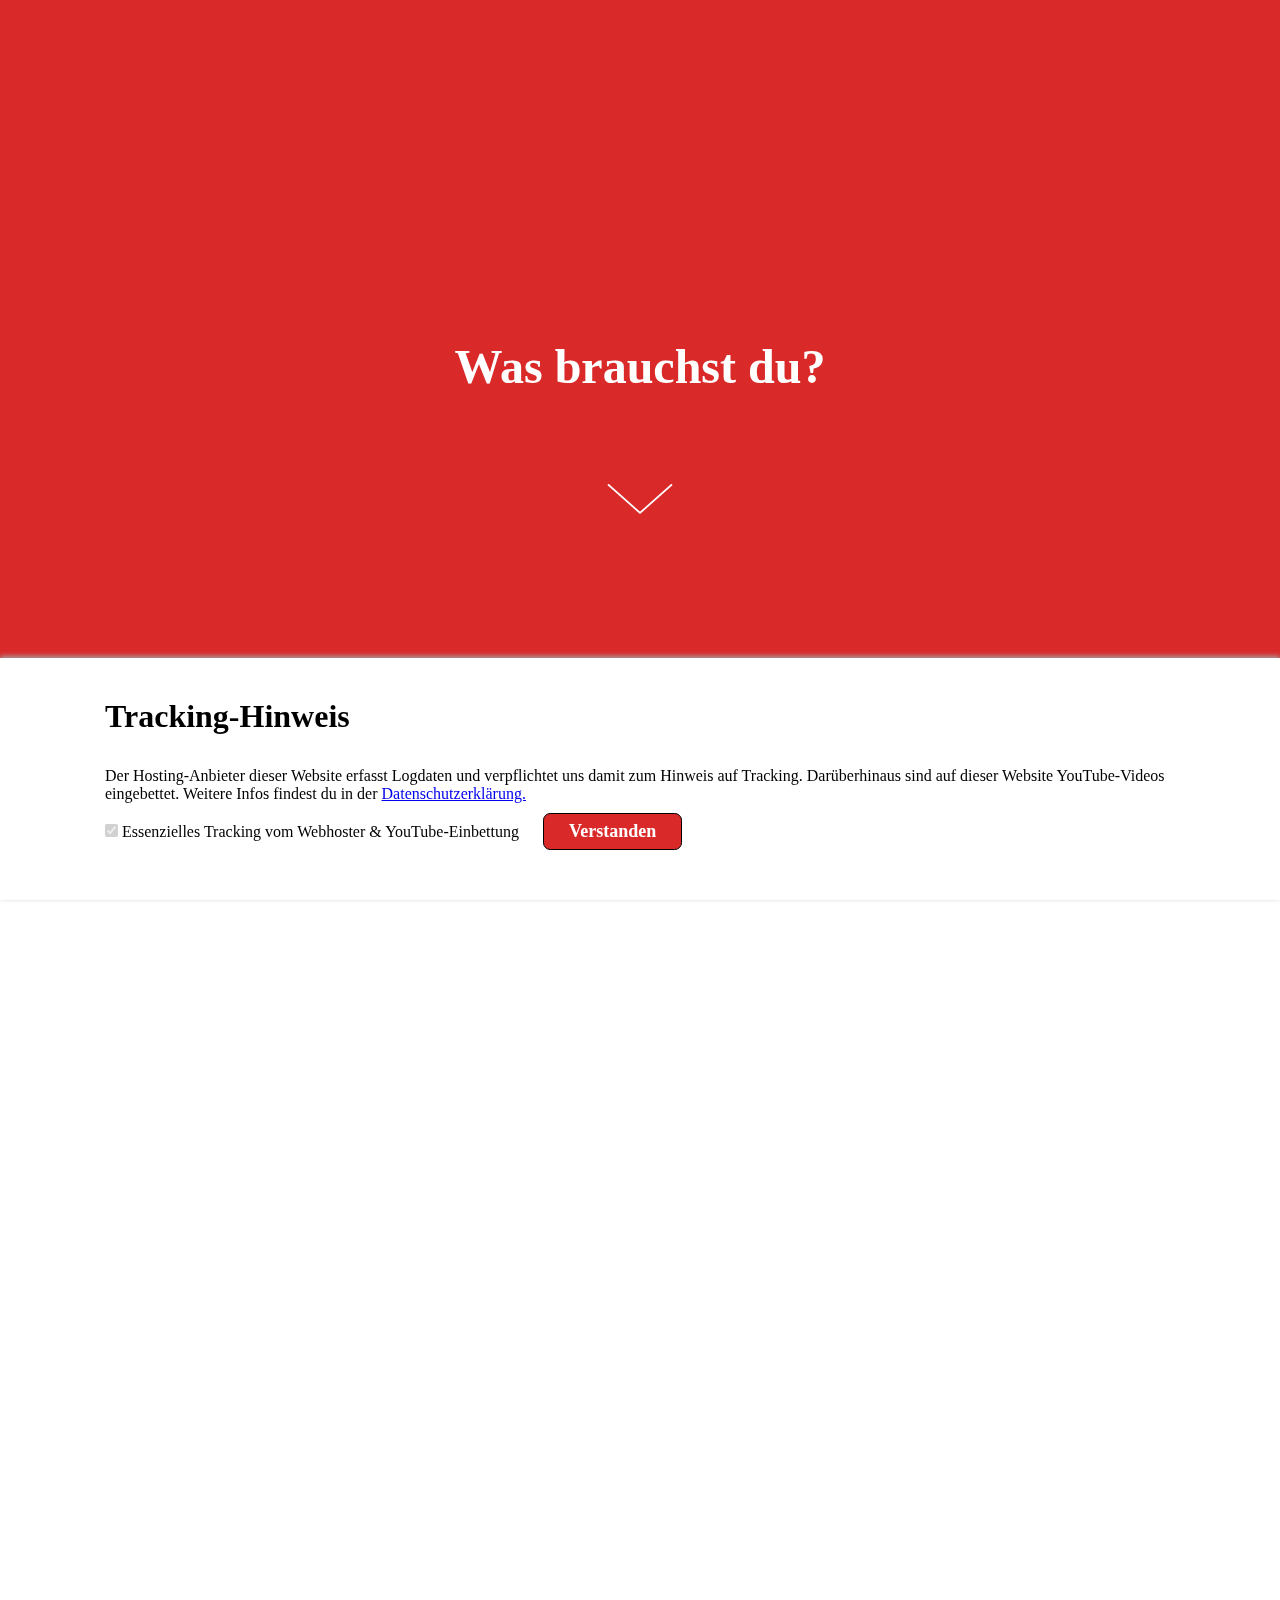
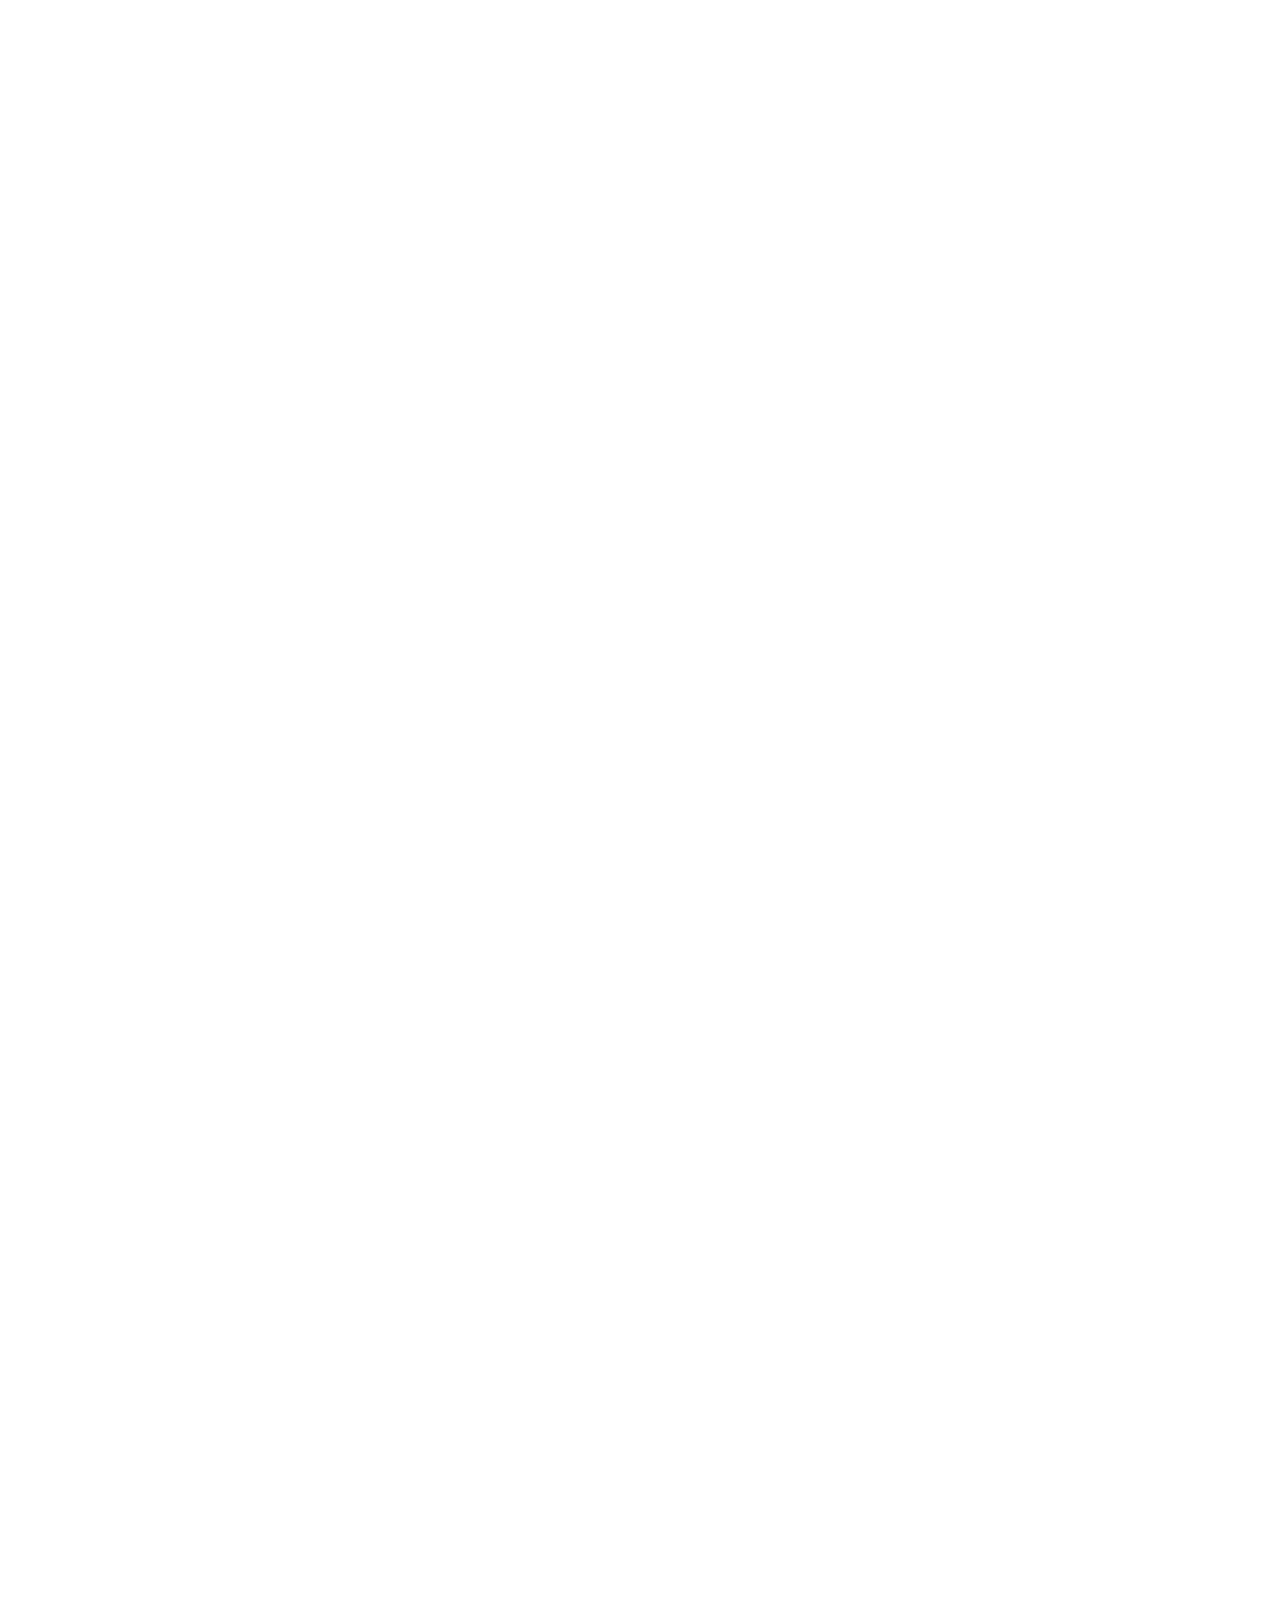
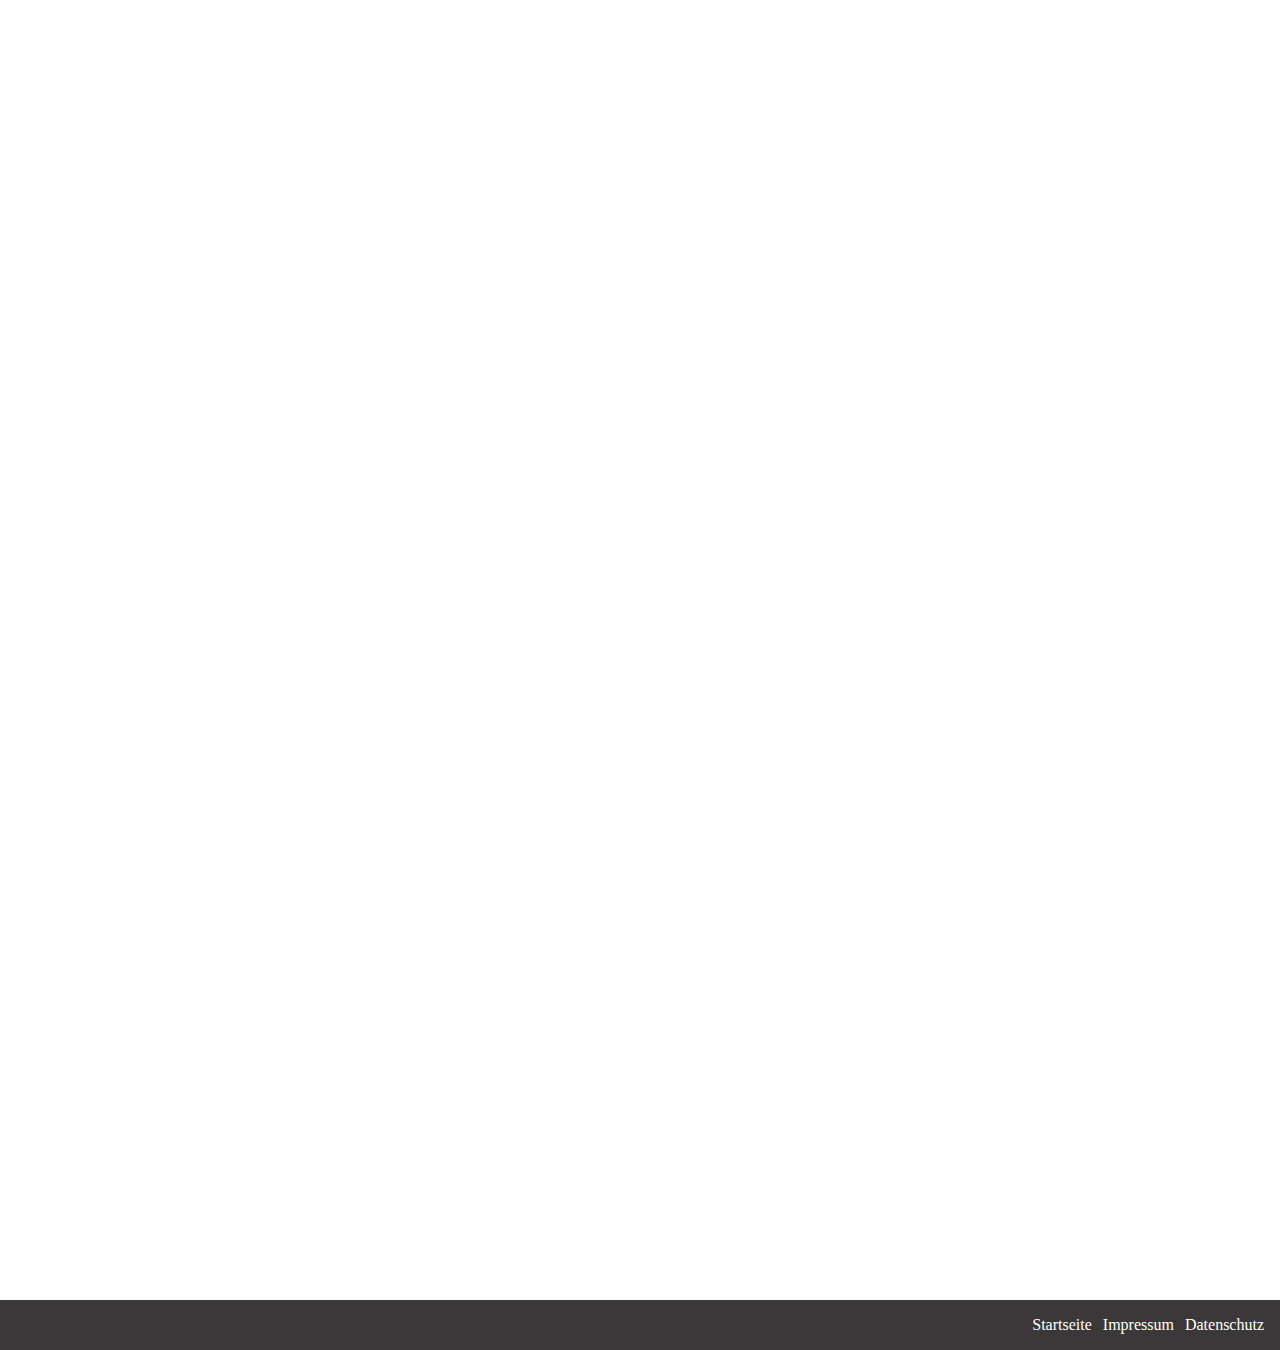
<file: index.html>
<!DOCTYPE html>
<html lang="de">
<head>
    <meta charset="UTF-8">
    <meta name="viewport" content="width=device-width, initial-scale=1" />
    <title>Laura Britt</title>
    <link rel="stylesheet" href="style.css">

</head>
    <body>
        <div class="full-height-red">
            <div class="appear-on-scroll">
                <h1>Was brauchst du?</h1>
                <div class="centered-by-parent">
                    <a href="#video" target="_self"><img class="small-img" alt="arrow-down" src="media/arrow-down-white-v1.svg"></a>
                </div>
            </div>
        </div>
        <div id="video" class="full-height-white">
            <div class="appear-on-scroll">
                <h2>Ein Video?</h2>
                <div class="desktop columns">
                    <div class="equal-column-half">
                        <iframe width="350" height="200" src="https://www.youtube.com/embed/5EgxwFObYWo?si=4yR5PSJ-s7o13Aq-&amp;controls=0" title="YouTube video player"  allow="accelerometer; autoplay; clipboard-write; encrypted-media; gyroscope; picture-in-picture; web-share" referrerpolicy="strict-origin-when-cross-origin" allowfullscreen></iframe>
                    </div>
                    <div class="equal-column-half">
                        <iframe width="350" height="200" src="https://www.youtube.com/embed/VaCWDtsmfcc?si=Q108I4TBOpNivDUX" title="YouTube video player" allow="accelerometer; autoplay; clipboard-write; encrypted-media; gyroscope; picture-in-picture; web-share" referrerpolicy="strict-origin-when-cross-origin" allowfullscreen></iframe>
                    </div>
                </div>
                <div class="mobile">
                    <div>
                        <iframe width="350" height="200" src="https://www.youtube.com/embed/5EgxwFObYWo?si=4yR5PSJ-s7o13Aq-&amp;controls=0" title="YouTube video player"  allow="accelerometer; autoplay; clipboard-write; encrypted-media; gyroscope; picture-in-picture; web-share" referrerpolicy="strict-origin-when-cross-origin" allowfullscreen></iframe>
                    </div>
                    <div>
                        <iframe width="350" height="200" src="https://www.youtube.com/embed/VaCWDtsmfcc?si=Q108I4TBOpNivDUX" title="YouTube video player" allow="accelerometer; autoplay; clipboard-write; encrypted-media; gyroscope; picture-in-picture; web-share" referrerpolicy="strict-origin-when-cross-origin" allowfullscreen></iframe>
                    </div>
                </div>
                <div class="spacer-20"></div>
                <div class="desktop columns">
                    <div class="equal-column-half">
                        <iframe width="350" height="200" src="https://www.youtube.com/embed/XbYvmvSQ8as?si=ryQXMYQb3wvXoicc" title="YouTube video player" allow="accelerometer; autoplay; clipboard-write; encrypted-media; gyroscope; picture-in-picture; web-share" referrerpolicy="strict-origin-when-cross-origin" allowfullscreen></iframe>
                    </div>
                    <div class="equal-column-half">
                        <iframe width="350" height="200" src="https://www.youtube.com/embed/SDDB5AxR1AM?si=u-vwZpndR7-44AY7" title="YouTube video player" allow="accelerometer; autoplay; clipboard-write; encrypted-media; gyroscope; picture-in-picture; web-share" referrerpolicy="strict-origin-when-cross-origin" allowfullscreen></iframe>
                    </div>
                </div>
                <div class="mobile">
                    <div>
                        <iframe width="350" height="200" src="https://www.youtube.com/embed/XbYvmvSQ8as?si=ryQXMYQb3wvXoicc" title="YouTube video player" allow="accelerometer; autoplay; clipboard-write; encrypted-media; gyroscope; picture-in-picture; web-share" referrerpolicy="strict-origin-when-cross-origin" allowfullscreen></iframe>
                    </div>
                    <div>
                        <iframe width="350" height="200" src="https://www.youtube.com/embed/SDDB5AxR1AM?si=u-vwZpndR7-44AY7" title="YouTube video player" allow="accelerometer; autoplay; clipboard-write; encrypted-media; gyroscope; picture-in-picture; web-share" referrerpolicy="strict-origin-when-cross-origin" allowfullscreen></iframe>
                    </div>
                </div>
                <div class="centered-by-parent">
                    <a href="#website" target="_self"><img class="small-img" alt="arrow-down" src="media/arrow-down-red-v1.svg"></a>
                </div>
            </div>
        </div>
        <div id="website" class="full-height-white">
            <div class="appear-on-scroll">
                <h2>Eine Website?</h2>
                <div class="desktop columns">
                    <div class="equal-column-half">
                        <a href="https://organisiert-euch.de/" target="_blank"><img class="website-screenshot" alt="Website Organisiert Euch" src="media/Website%20Organisiert%20Euch.png"></a>
                    </div>
                    <div class="equal-column-half">
                        <a href="https://kinderaerztefriesenweg.de/" target="_blank"><img class="website-screenshot" alt="Website Kinderärzte Friesenweg" src="media/Website%20Kinderaerzte%20Friesenweg.png"></a>
                    </div>
                </div>
                <div class="mobile">
                    <div>
                        <a href="https://organisiert-euch.de/" target="_blank"><img class="website-screenshot" alt="Website Organisiert Euch" src="media/Website%20Organisiert%20Euch.png"></a>
                    </div>
                    <div class="spacer-20"></div>
                    <div>
                        <a href="https://kinderaerztefriesenweg.de/" target="_blank"><img class="website-screenshot" alt="Website Kinderärzte Friesenweg" src="media/Website%20Kinderaerzte%20Friesenweg.png"></a>
                    </div>
                </div>
                <div class="centered-by-parent">
                    <a href="#design" target="_self"><img class="small-img" alt="arrow-down" src="media/arrow-down-red-v1.svg"></a>
                </div>
            </div>
        </div>
        <div id="design" class="full-height-white">
            <div class="appear-on-scroll">
                <h2>Einen Flyer, ein PDF oder ein Logo?</h2>
                <div class="desktop columns">
                    <div class="equal-column-third">
                        <img alt="Flyer Creo Coaching" src="media/Flyer%20Creo%20Coaching.png">
                    </div>
                    <div class="equal-column-third">
                        <img alt="PDF Leitfaden Coaching Interkulturell" src="media/Mockup-Leitfaden-Coaching-Interkulturell.png">
                    </div>
                    <div class="equal-column-third">
                        <img alt="Logo-Collage" src="media/Logo-Collage-V1.png">
                    </div>
                </div>
                <div class="mobile">
                    <div>
                        <img alt="Flyer Creo Coaching" src="media/Flyer%20Creo%20Coaching.png">
                    </div>
                    <div class="spacer-20"></div>
                    <div>
                        <img alt="PDF Leitfaden Coaching Interkulturell" src="media/Mockup-Leitfaden-Coaching-Interkulturell.png">
                    </div>
                    <div class="spacer-20"></div>
                    <div>
                        <img alt="Logo-Collage" src="media/Logo-Collage-V1.png">
                    </div>
                </div>
                <div class="centered-by-parent">
                    <a href="#kontakt" target="_self"><img class="small-img" alt="arrow-down" src="media/arrow-down-red-v1.svg"></a>
                </div>
            </div>
        </div>
        <div id="kontakt" class="full-height-white">
            <div class="appear-on-scroll">
                <h2>Kontaktier mich</h2>
                <div class="desktop columns">
                    <div class="equal-column-half">
                        <p><a href="mailto:info@laurabritt.de">info@laurabritt.de</a></p>
                        <p>+49 172 447 98 67</p>
                    </div>
                    <div class="equal-column-half">
                        <img class="ich" alt="Laura Britt" src="media/_NET1501_RIOT_400x400.jpg">
                    </div>
                </div>
                <div class="mobile">
                    <div>
                        <p><a href="mailto:info@laurabritt.de">info@laurabritt.de</a></p>
                        <p>+49 172 447 98 67</p>
                    </div>
                    <div>
                        <img class="ich" alt="Laura Britt" src="media/_NET1501_RIOT_400x400.jpg">
                    </div>
                </div>
            </div>
        </div>
        <div class="footer">
            <div class="footer-inner">
                <nav>
                    <a href="/">Startseite</a>
                    <a href="impressum">Impressum</a>
                    <a href="datenschutz">Datenschutz</a>
                </nav>
            </div>
        </div>
        <script src="script.js"></script>
        <div class="cookie-banner-outer">
            <div class="cookie-banner-inner">
                <h2>Tracking-Hinweis</h2>
                <p>Der Hosting-Anbieter dieser Website erfasst Logdaten und verpflichtet uns damit zum Hinweis auf Tracking. Darüberhinaus sind auf dieser Website YouTube-Videos eingebettet. Weitere Infos findest du in der <a href="/datenschutz">Datenschutzerklärung.</a></p>
                <input type="checkbox" id="dsgvo-essenziell" disabled checked name="dsgvo-essenziell">
                <label for="dsgvo-essenziell">Essenzielles Tracking vom Webhoster & YouTube-Einbettung</label>
                <button class="button-on-white" onclick="cookieBannerSaveConsent()">Verstanden</button>
            </div>
        </div>
    </body>
</html>
</file>
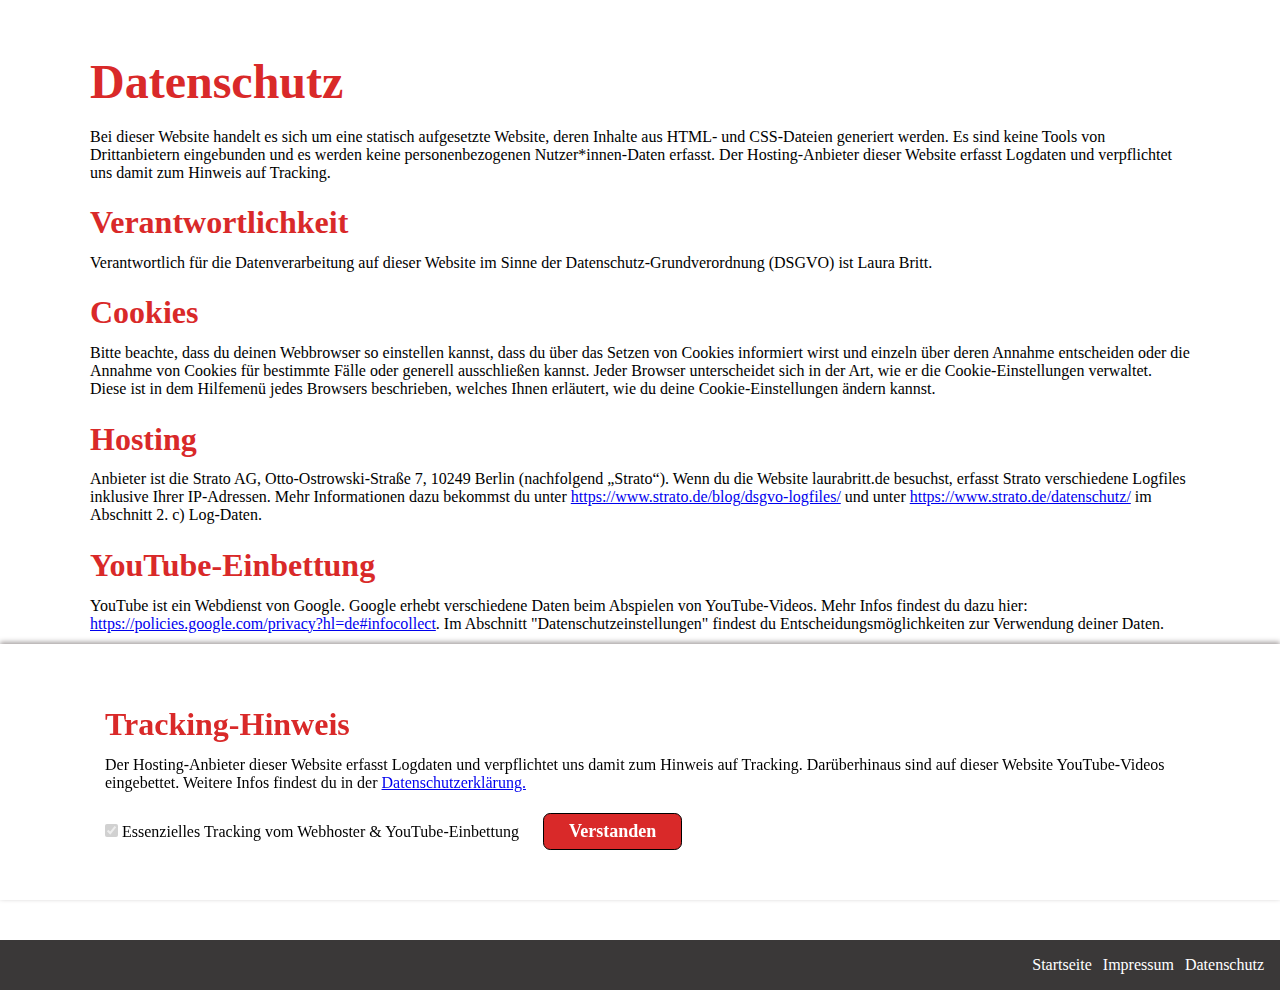
<file: datenschutz/index.html>
<!DOCTYPE html>
<html lang="de">
<head>
    <meta charset="UTF-8">
    <meta name="viewport" content="width=device-width, initial-scale=1" />
    <title>Laura Britt</title>
    <link rel="stylesheet" href="/style-2.css">

</head>
    <body>
        <div class="inner-content">
            <h1>Datenschutz</h1>
            <p>Bei dieser Website handelt es sich um eine statisch aufgesetzte Website, deren Inhalte aus HTML- und CSS-Dateien generiert werden. Es sind keine Tools von Drittanbietern eingebunden und es werden keine personenbezogenen Nutzer*innen-Daten erfasst. Der Hosting-Anbieter dieser Website erfasst Logdaten und verpflichtet uns damit zum Hinweis auf Tracking.</p>
            <h2>Verantwortlichkeit</h2>
            <p>Verantwortlich für die Datenverarbeitung auf dieser Website im Sinne der Datenschutz-Grundverordnung (DSGVO) ist Laura Britt. </p>
            <h2>Cookies</h2>
            <p>Bitte beachte, dass du deinen Webbrowser so einstellen kannst, dass du über das Setzen von Cookies informiert wirst und einzeln über deren Annahme entscheiden oder die Annahme von Cookies für bestimmte Fälle oder generell ausschließen kannst. Jeder Browser unterscheidet sich in der Art, wie er die Cookie-Einstellungen verwaltet. Diese ist in dem Hilfemenü jedes Browsers beschrieben, welches Ihnen erläutert, wie du deine Cookie-Einstellungen ändern kannst.</p>
            <h2>Hosting</h2>
            <p>Anbieter ist die Strato AG, Otto-Ostrowski-Straße 7, 10249 Berlin (nachfolgend „Strato“). Wenn du die Website laurabritt.de besuchst, erfasst Strato verschiedene Logfiles inklusive Ihrer IP-Adressen. Mehr Informationen dazu bekommst du unter <a href="https://www.strato.de/blog/dsgvo-logfiles/" target="_blank">https://www.strato.de/blog/dsgvo-logfiles/</a> und unter <a href="https://www.strato.de/datenschutz/" target="_blank">https://www.strato.de/datenschutz/</a> im Abschnitt 2. c) Log-Daten.</p>
            <h2>YouTube-Einbettung</h2>
            <p>YouTube ist ein Webdienst von Google. Google erhebt verschiedene Daten beim Abspielen von YouTube-Videos. Mehr Infos findest du dazu hier: <a href="https://policies.google.com/privacy?hl=de#infocollect" target="_blank">https://policies.google.com/privacy?hl=de#infocollect</a>. Im Abschnitt "Datenschutzeinstellungen" findest du Entscheidungsmöglichkeiten zur Verwendung deiner Daten.</p>
        </div>
        <div class="footer">
            <div class="footer-inner">
                <nav>
                    <a href="/">Startseite</a>
                    <a href="/impressum">Impressum</a>
                    <a href="/datenschutz">Datenschutz</a>
                </nav>
            </div>
        </div>
        <script src="/script.js"></script>
        <div class="cookie-banner-outer">
            <div class="cookie-banner-inner">
                <h2>Tracking-Hinweis</h2>
                <p>Der Hosting-Anbieter dieser Website erfasst Logdaten und verpflichtet uns damit zum Hinweis auf Tracking. Darüberhinaus sind auf dieser Website YouTube-Videos eingebettet. Weitere Infos findest du in der <a href="/datenschutz">Datenschutzerklärung.</a></p>
                <input type="checkbox" id="dsgvo-essenziell" disabled checked name="dsgvo-essenziell">
                <label for="dsgvo-essenziell">Essenzielles Tracking vom Webhoster & YouTube-Einbettung</label>
                <button class="button-on-white" onclick="cookieBannerSaveConsent()">Verstanden</button>
            </div>
        </div>
    </body>
</html>
</file>
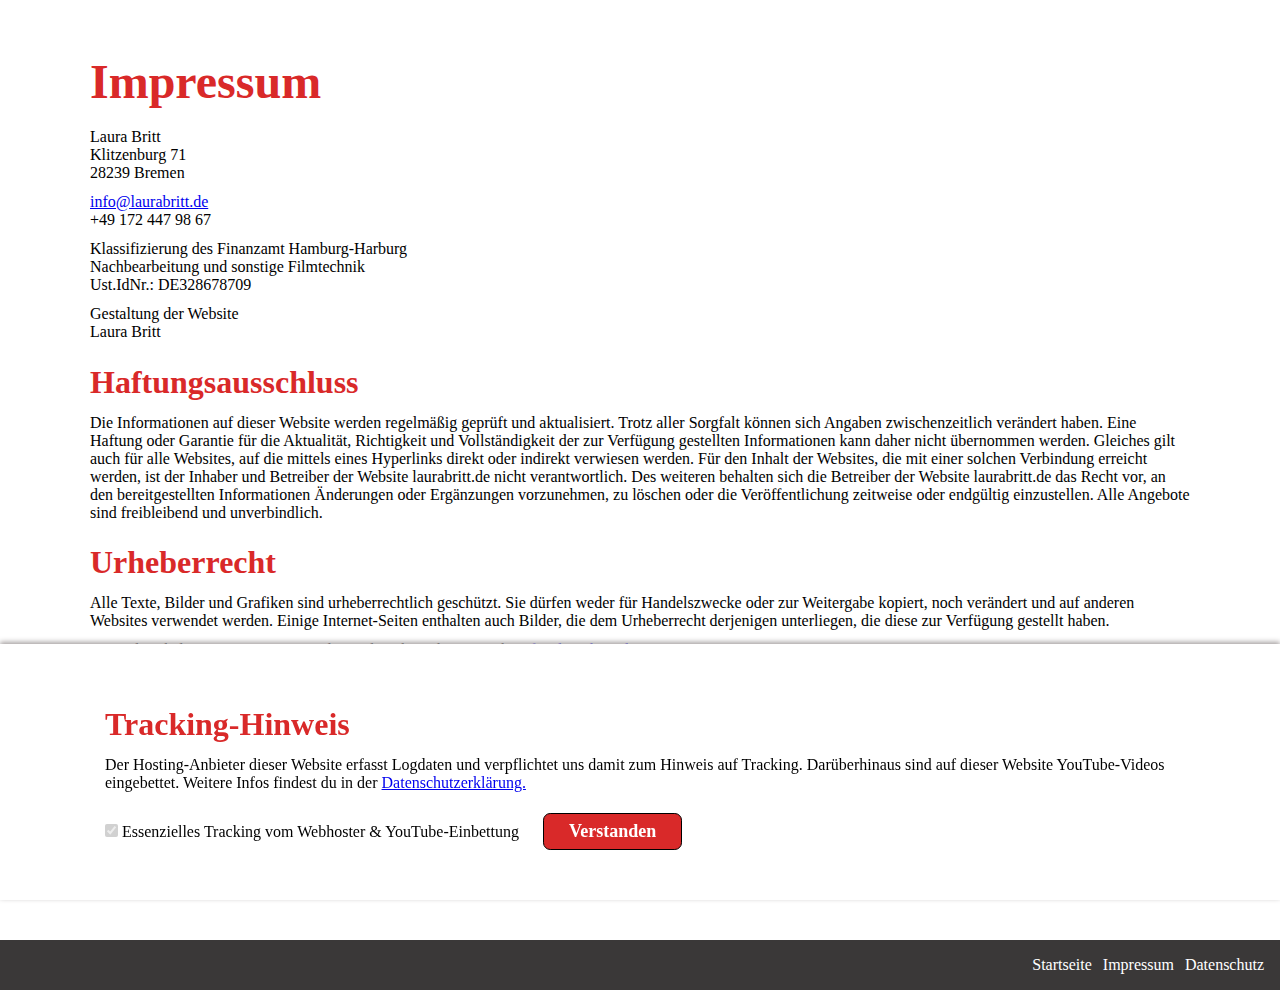
<file: impressum/index.html>
<!DOCTYPE html>
<html lang="de">
<head>
    <meta charset="UTF-8">
    <meta name="viewport" content="width=device-width, initial-scale=1" />
    <title>Laura Britt</title>
    <link rel="stylesheet" href="/style-2.css">

</head>
    <body>
        <div class="inner-content">
            <h1>Impressum</h1>
            <p>Laura Britt<br>
                Klitzenburg 71<br>
                28239 Bremen</p>
            <p><a href="mailto:info@laurabritt.de">info@laurabritt.de</a><br>
                +49 172 447 98 67</p>
            <p>Klassifizierung des Finanzamt Hamburg-Harburg<br>
                Nachbearbeitung und sonstige Filmtechnik<br>
                Ust.IdNr.: DE328678709</p>
            <p>Gestaltung der Website<br>
                Laura Britt</p>
            <h2>Haftungsausschluss</h2>
            <p>Die Informationen auf dieser Website werden regelmäßig geprüft und aktualisiert. Trotz aller Sorgfalt können sich Angaben zwischenzeitlich verändert haben. Eine Haftung oder Garantie für die Aktualität, Richtigkeit und Vollständigkeit der zur Verfügung gestellten Informationen kann daher nicht übernommen werden. Gleiches gilt auch für alle Websites, auf die mittels eines Hyperlinks direkt oder indirekt verwiesen werden. Für den Inhalt der Websites, die mit einer solchen Verbindung erreicht werden, ist der Inhaber und Betreiber der Website laurabritt.de nicht verantwortlich. Des weiteren behalten sich die Betreiber der Website laurabritt.de das Recht vor, an den bereitgestellten Informationen Änderungen oder Ergänzungen vorzunehmen, zu löschen oder die Veröffentlichung zeitweise oder endgültig einzustellen. Alle Angebote sind freibleibend und unverbindlich.</p>
            <h2>Urheberrecht</h2>
            <p>Alle Texte, Bilder und Grafiken sind urheberrechtlich geschützt. Sie dürfen weder für Handelszwecke oder zur Weitergabe kopiert, noch verändert und auf anderen Websites verwendet werden. Einige Internet-Seiten enthalten auch Bilder, die dem Urheberrecht derjenigen unterliegen, die diese zur Verfügung gestellt haben.</p>
            <p>Wenn du Inhalte von mir nutzen möchtest, dann kontaktiere mich: <a href="mailto:info@laurabritt.de">info@laurabritt.de</a></p>
        </div>
        <div class="footer">
            <div class="footer-inner">
                <nav>
                    <a href="/">Startseite</a>
                    <a href="/impressum">Impressum</a>
                    <a href="/datenschutz">Datenschutz</a>
                </nav>
            </div>
        </div>
        <script src="/script.js"></script>
        <div class="cookie-banner-outer">
            <div class="cookie-banner-inner">
                <h2>Tracking-Hinweis</h2>
                <p>Der Hosting-Anbieter dieser Website erfasst Logdaten und verpflichtet uns damit zum Hinweis auf Tracking. Darüberhinaus sind auf dieser Website YouTube-Videos eingebettet. Weitere Infos findest du in der <a href="/datenschutz">Datenschutzerklärung.</a></p>
                <input type="checkbox" id="dsgvo-essenziell" disabled checked name="dsgvo-essenziell">
                <label for="dsgvo-essenziell">Essenzielles Tracking vom Webhoster & YouTube-Einbettung</label>
                <button class="button-on-white" onclick="cookieBannerSaveConsent()">Verstanden</button>
            </div>
        </div>
    </body>
</html>
</file>
<file: style.css>
* {
    margin: 0;
    padding: 0;
    scroll-behavior: smooth;
    font-family: Calibri, Arial sans-serif;
}

.full-height-red {
    background: #d92929;
    height: 100vh;
    width: 100%;
    display: flex;
    justify-content: center;
    align-items: center;

}

.full-height-white {
    background: white;
    height: 100vh;
    width: 100%;
    display: flex;
    justify-content: center;
    align-items: center;

}

.appear-on-scroll {
    opacity: 0;
    transform: translateY(20vh);
    visibility: hidden;
    transition: opacity 0.6s ease-out, transform 1.2s ease-out;
    will-change: opacity, visibility;
    max-width: 1100px;
    margin: 2em;
    text-align: center;
}

.appear-on-scroll.fade-in {
    opacity: 1;
    transform: none;
    visibility: visible;
}


h1 {
    color: white;
    margin: 0 0 1em 0;
    font-size: 3em;
}

h2 {
    margin: 0 0 1em 0;
    font-size: 2em;
}

.columns {
    display: flex;
    gap: 2em;
}

.equal-column-half {
    width: 50%;
}

.equal-column-third {
    width: 33.3%;
}

img {
    width: 100%;
}

.small-img {
    width: 70px;
    animation: MoveUpDown 1s linear infinite;
    margin: 40px 0 40px 0;
}

@keyframes MoveUpDown {
    0%, 100% {
        bottom: 0;
    }
    50% {
        bottom: 100px;
    }
}

iframe {
    width: 100%;
    aspect-ratio: 2/1;
}

.centered-by-parent {
    display: flex;
    justify-content: center;
    align-items: center;
}

.footer {
    background-color: #3a3838;
    display: flex;
    justify-content: end;
    padding: 1em;
}

.footer-inner {
    display: flex;
    justify-content: space-between;
    align-items: center;
}

.footer nav a {
    display: inline-block;
    margin-left: 7px;
    color: white;
    text-decoration: none;
}

.footer nav a:hover {
    color: #a6a1a1;
}

.website-screenshot {
    box-shadow: 0 0 10px #a6a1a1;
}

.spacer-20 {
    min-height: 20px;
}

div {
    align-content: center;
}

.ich {
    border-radius: 7px;
    margin: 40px 0 40px 0;
}

.cookie-banner-outer {
    position: fixed;
    bottom: 0;
    width: 100%;
    z-index: 9999;
    background-color: white;
    box-shadow: 0 -2px 5px 0 #a6a1a1;

}

.cookie-banner-outer.hidden {
    display: none;
}

.cookie-banner-inner {
    width: 100%;
    padding: 40px 15px 40px 15px;
    margin-right: auto;
    margin-left: auto;
    max-width: 1100px;
    box-sizing: border-box;
}

.button-on-white {
    padding: 7px 25px 7px 25px;
    background-color: #d92929;
    border-radius: 0.4em;
    border-style: solid;
    border-width: 1px;
    font-size: large;
    font-weight: 700;
    color: white;
    cursor: pointer;
    margin: 10px 20px 10px 20px;
}

.button-on-white:hover {
    background-color: #a6a1a1;
}

@media screen and (max-width: 800px) {
    .desktop {
        display: none;
    }
    .full-height-white {
        height: 100%;
    }
}

@media screen and (min-width: 801px) {
    .mobile {
        display: none;
    }
}
</file>
<file: style-2.css>
* {
    margin: 0;
    padding: 0;
    scroll-behavior: smooth;
    font-family: Calibri, Arial sans-serif;
}

h1 {
    color: #d92929;
    margin: 0.7em 0 0.4em 0;
    font-size: 3em;
}

h2 {
    color: #d92929;
    margin: 0.7em 0 0.4em 0;
    font-size: 2em;
}

p {
    margin: 0 0 0.7em 0;
}

.footer {
    background-color: #3a3838;
    display: flex;
    justify-content: end;
    padding: 1em;
}

.footer-inner {
    display: flex;
    justify-content: space-between;
    align-items: center;
}

.footer nav a {
    display: inline-block;
    margin-left: 7px;
    color: white;
    text-decoration: none;
}

.footer nav a:hover {
    color: #a6a1a1;
}

.inner-content {
    padding: 20px;
    max-width: 1100px;
    min-height: 100vh;
    margin: auto;
}


.cookie-banner-outer {
    position: fixed;
    bottom: 0;
    width: 100%;
    z-index: 9999;
    background-color: white;
    box-shadow: 0 -2px 5px 0 #a6a1a1;

}

.cookie-banner-outer.hidden {
    display: none;
}

.cookie-banner-inner {
    width: 100%;
    padding: 40px 15px 40px 15px;
    margin-right: auto;
    margin-left: auto;
    max-width: 1100px;
    box-sizing: border-box;
}

.button-on-white {
    padding: 7px 25px 7px 25px;
    background-color: #d92929;
    border-radius: 0.4em;
    border-style: solid;
    border-width: 1px;
    font-size: large;
    font-weight: 700;
    color: white;
    cursor: pointer;
    margin: 10px 20px 10px 20px;
}

.button-on-white:hover {
    background-color: #a6a1a1;
}
</file>
